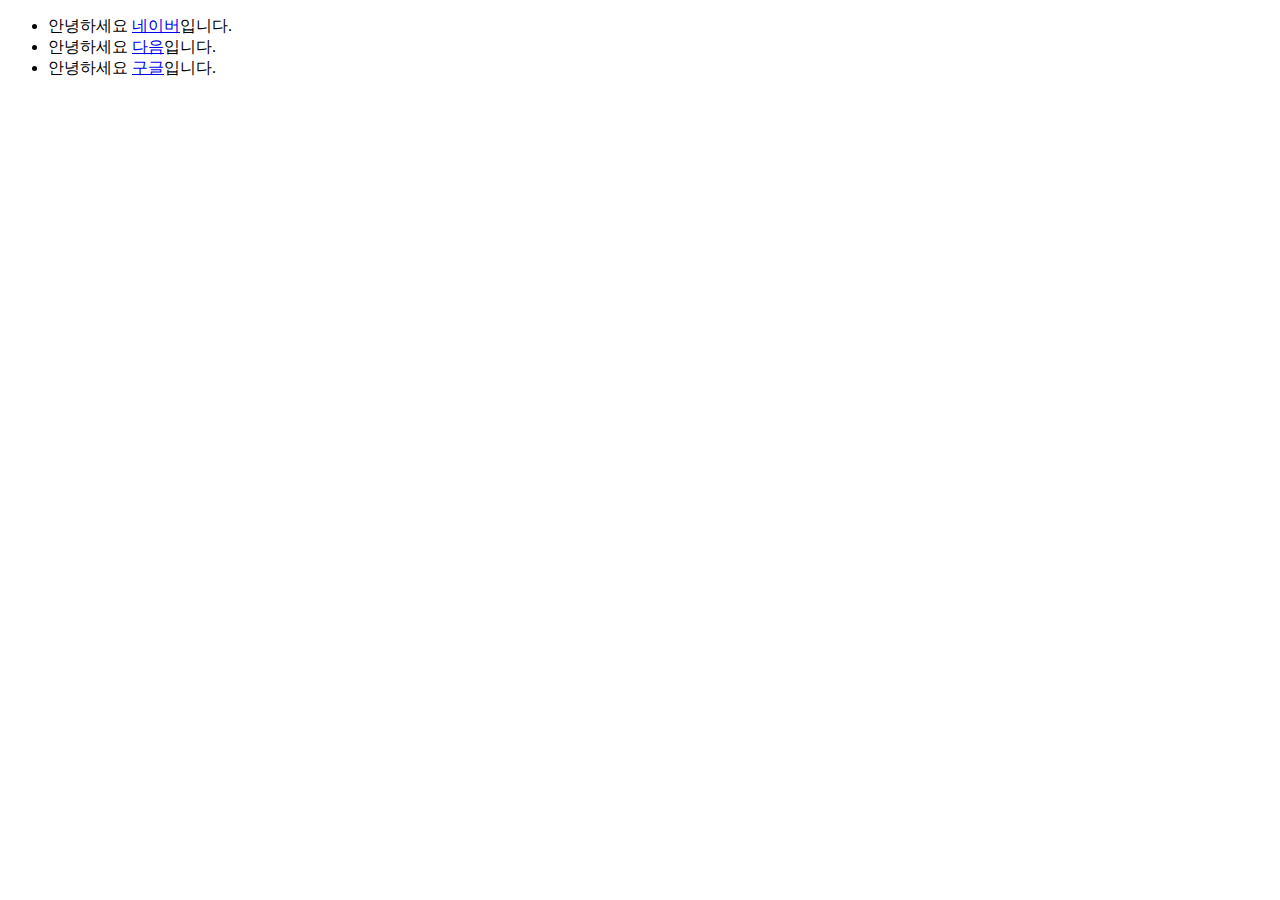
<file: test.html>
<!DOCTYPE html>
<html lang="en">
<head>
    <meta charset="UTF-8">
    <meta name="viewport" content="width=device-width, initial-scale=1.0">
    <title>Document</title>
</head>
<body>
    
    <ul>

        <li>안녕하세요 <a href="https://www.naver.com/" target="_blank">네이버</a>입니다.</li>

        <li>안녕하세요 <a href="https://www.daum.net/" target="_blank">다음</a>입니다.</li>

        <li>안녕하세요 <a href="https:/google.com" target="_blank">구글</a>입니다.</li>

    </ul>

</body>
</html>
</file>
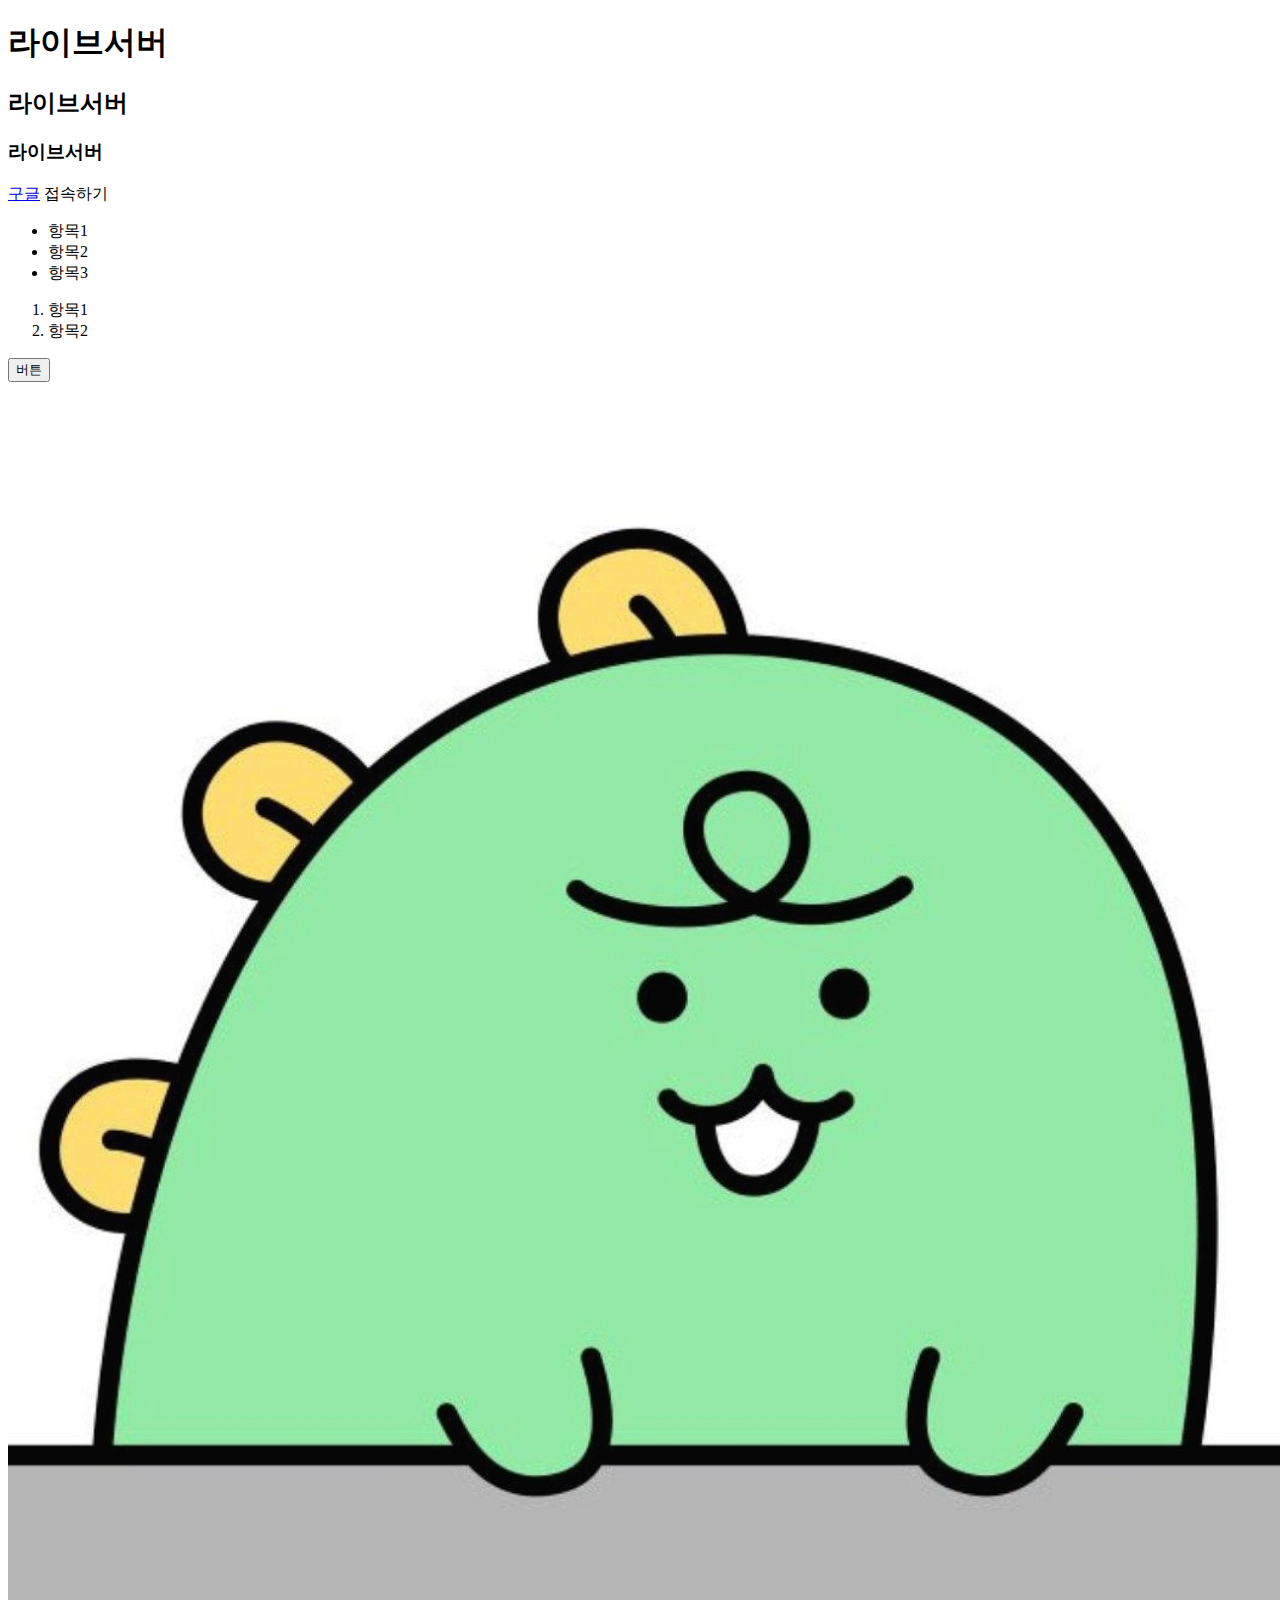
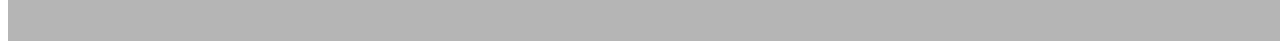
<file: test3.html>
<!DOCTYPE html>
<html lang="en">

    <head>
        <meta charset="UTF-8">
        <meta name="viewport" content="width=device-width, initial-scale=1.0">
        <title>Document</title>
    </head>

    <body>

        <h1>라이브서버</h1>
        <h2>라이브서버</h2>
        <h3>라이브서버</h3>
        <p>
            <a href="https:/google.com">구글</a>
            접속하기
        </p>

        <ul>
            <li>항목1</li>
            <li>항목2</li>
            <li>항목3</li>
        </ul>
        <ol>
            <li>항목1</li>
            <li>항목2</li>
        </ol>
        <button>버튼</button>

        <img src="./죠르디.jpg">

    </body>

</html>
</file>
